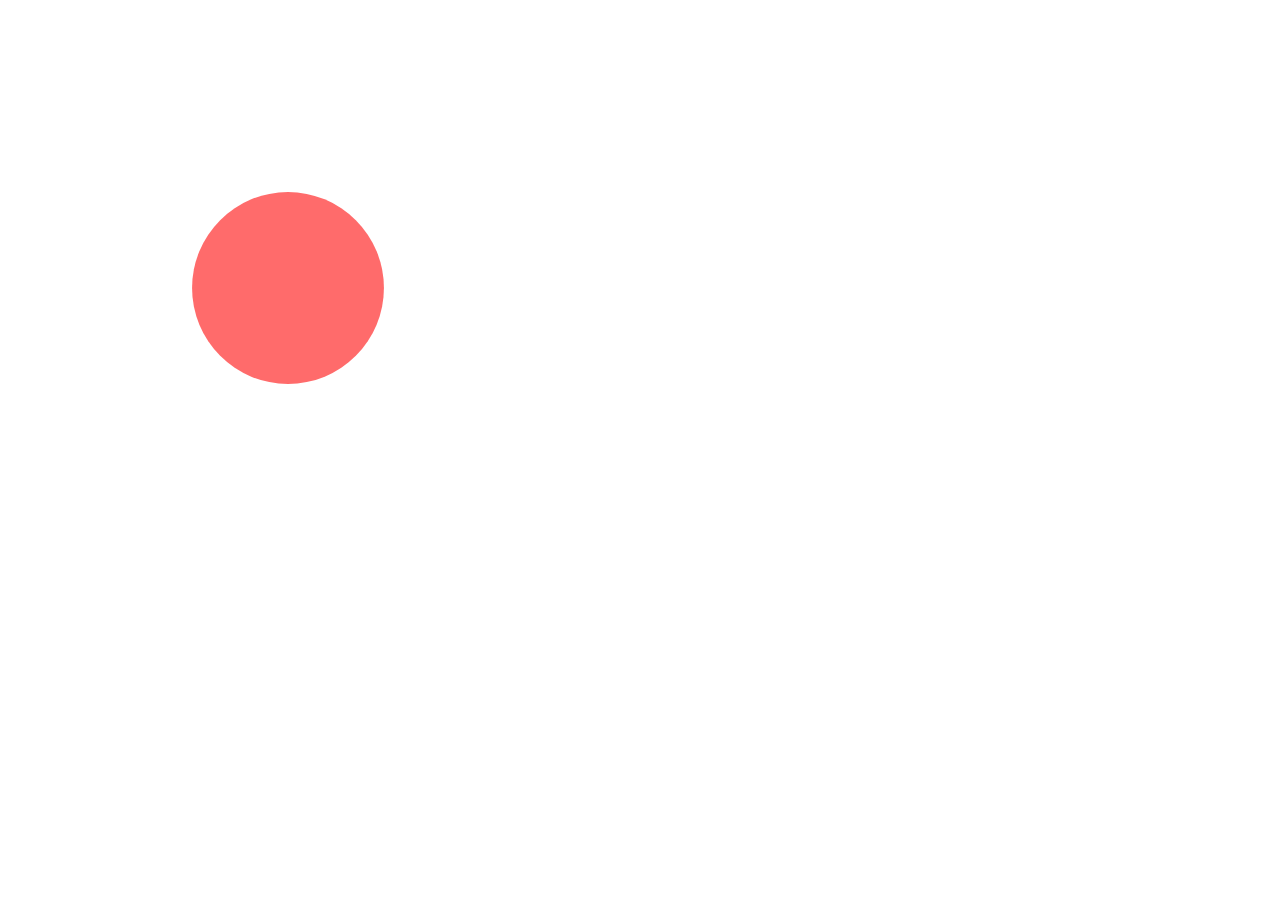
<file: 01/index.html>
<!DOCTYPE html>
<html lang="ja">
<head>
    <meta charset="UTF-8">
    <meta name="viewport" content="width=device-width, initial-scale=1.0">
    <link rel="stylesheet" href="animation.css" type="text/css">
    <title>SVG Animation Sample</title>
</head>
<body>
    <div class="demo">
        <svg viewBox="0 0 220 220" role="img" aria-label="Animated SVG sample">
            <circle cx="110" cy="110" r="32" fill="#ff6b6b">
                <animate attributeName="r" values="32;60;32" dur="1.4s" repeatCount="indefinite"></animate>
            </circle>
        </svg>
    </div>
</body>
</html>
</file>
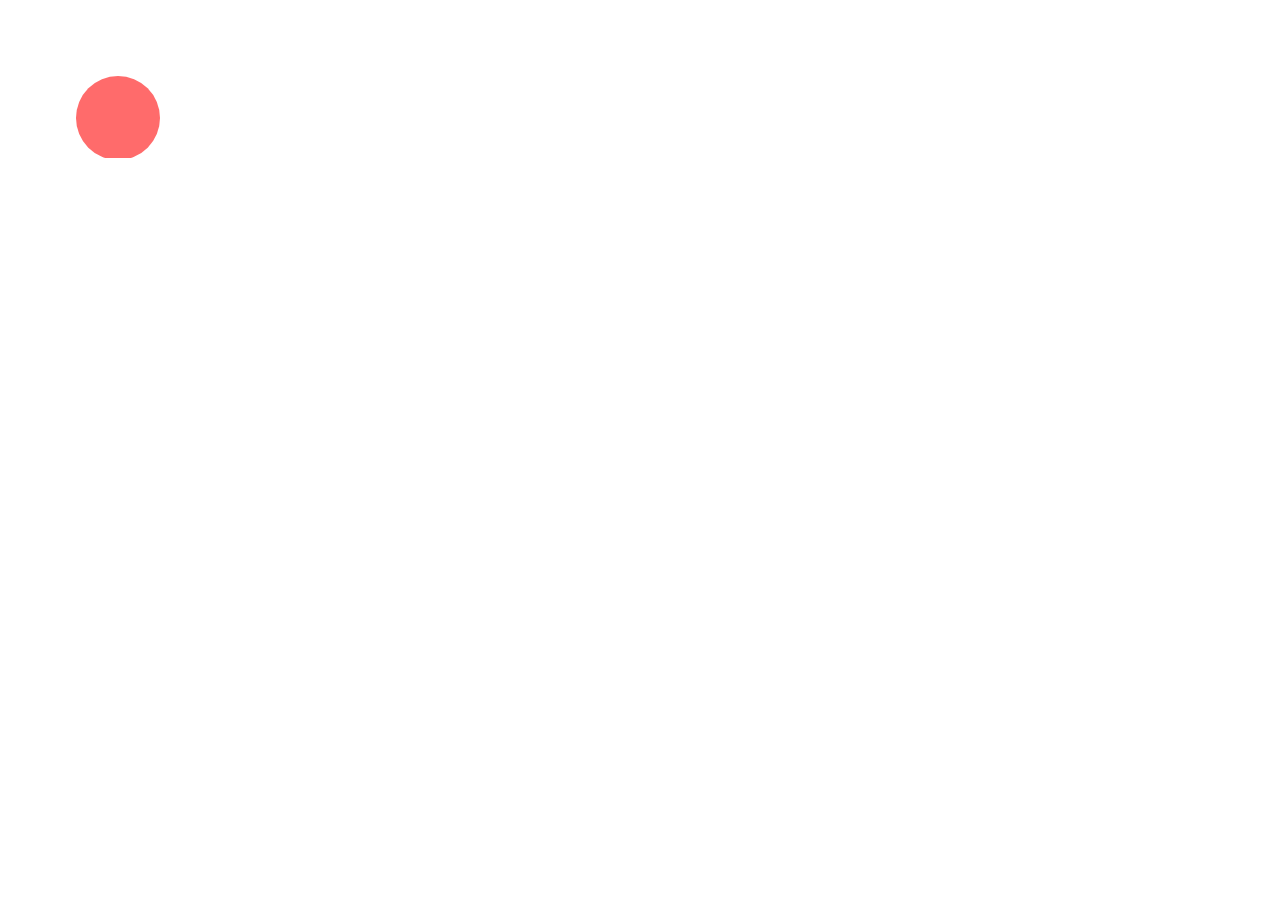
<file: 03/index.html>
<!DOCTYPE html>
<html lang="ja">
<head>
    <meta charset="UTF-8">
    <meta name="viewport" content="width=device-width, initial-scale=1.0">
    <link rel="stylesheet" href="animation.css" type="text/css">
    <title>SVG Animation Sample</title>
</head>
<body>
    <div class="demo">
        <object type="image/svg+xml" data="animate.svg" aria-label="Animated SVG sample"></object>
    </div>
</body>
</html>
</file>
<file: 01/animation.css>
.demo {
    width: min(90vw, 560px);
}

svg {
    width: 100%;
    height: auto;
    display: block;
}
</file>
<file: 03/animation.css>
.demo {
    width: min(90vw, 560px);
}

svg {
    width: 100%;
    height: auto;
    display: block;
}
</file>
